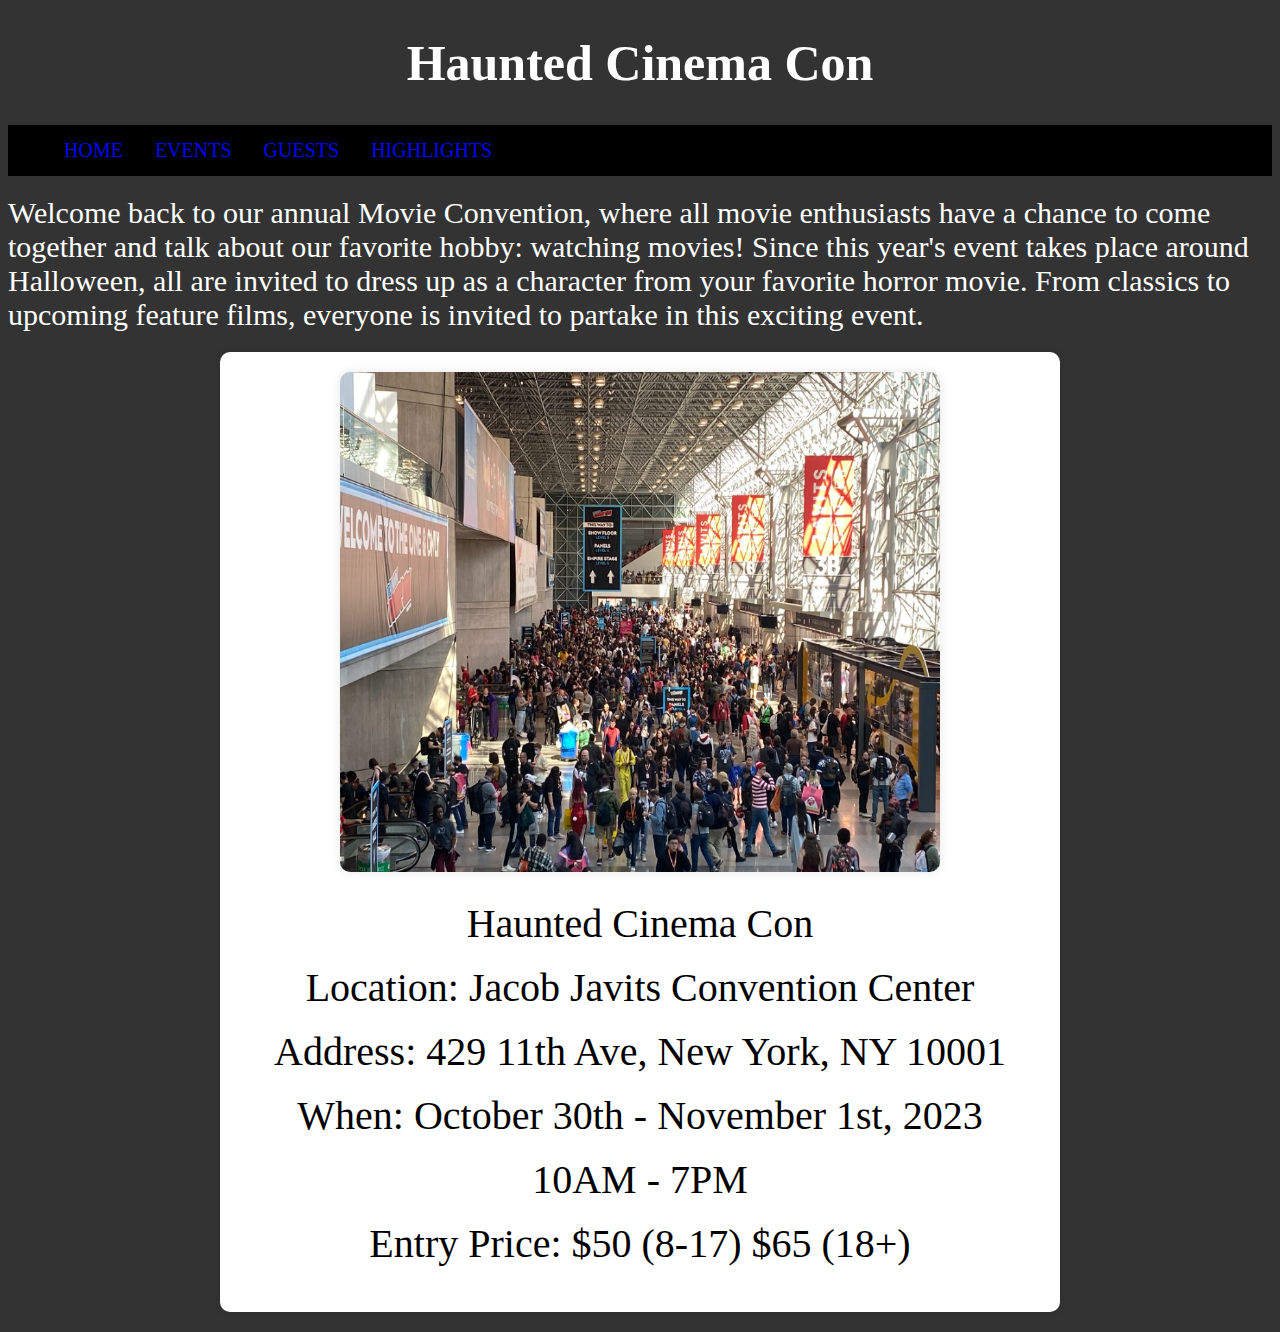
<file: index.html>
<!DOCTYPE html>
<html lang="en">
<head>
    <meta charset="UTF-8">
    <meta http-equiv="X-UA-Compatible" content="IE=edge">
    <meta name="viewport" content="width=device-width, initial-scale=1.0">
    <title>Cinema Con Main</title>
    <link rel = "stylesheet" href = "style.css">
</head>
<body>
    <h1>Haunted Cinema Con</h1>
    <script src="script.js"></script>

    <!--nav bar-->
    <div id = "navbar">
        <ul>
            <li><a href="index.html">HOME</a></li>
            <li><a href="events.html">EVENTS</a></li>
            <li><a href="guests.html">GUESTS</a></li>
            <li><a href="highlights.html">HIGHLIGHTS</a></li>
        </ul>
</div>

    <!--info-->
    <p id="info"><span style="font-size: 30px" text-align="center">Welcome back to our annual Movie Convention, where all movie 
        enthusiasts have a chance to come together and talk about our
        favorite hobby: watching movies! Since this year's event
        takes place around Halloween, all are invited to dress up
        as a character from your favorite horror movie.
        From classics to upcoming feature films, everyone is invited to partake in this
        exciting event.</span>
    </p>

    <div id="main">
    <img id="mainpic" src="assets/convention.png" alt="convention">

    <p> <span id="maintext" >Haunted Cinema Con
        <br>
        Location: Jacob Javits Convention Center 
        <br>
        Address: 429 11th Ave, New York, NY 10001
        </a>
        <br>
        When: October 30th - November 1st, 2023
        <br>
        10AM - 7PM
        <br>
        Entry Price: $50 (8-17) $65 (18+)



    </span></p> 

</div>


    
</body>
</html>
</file>
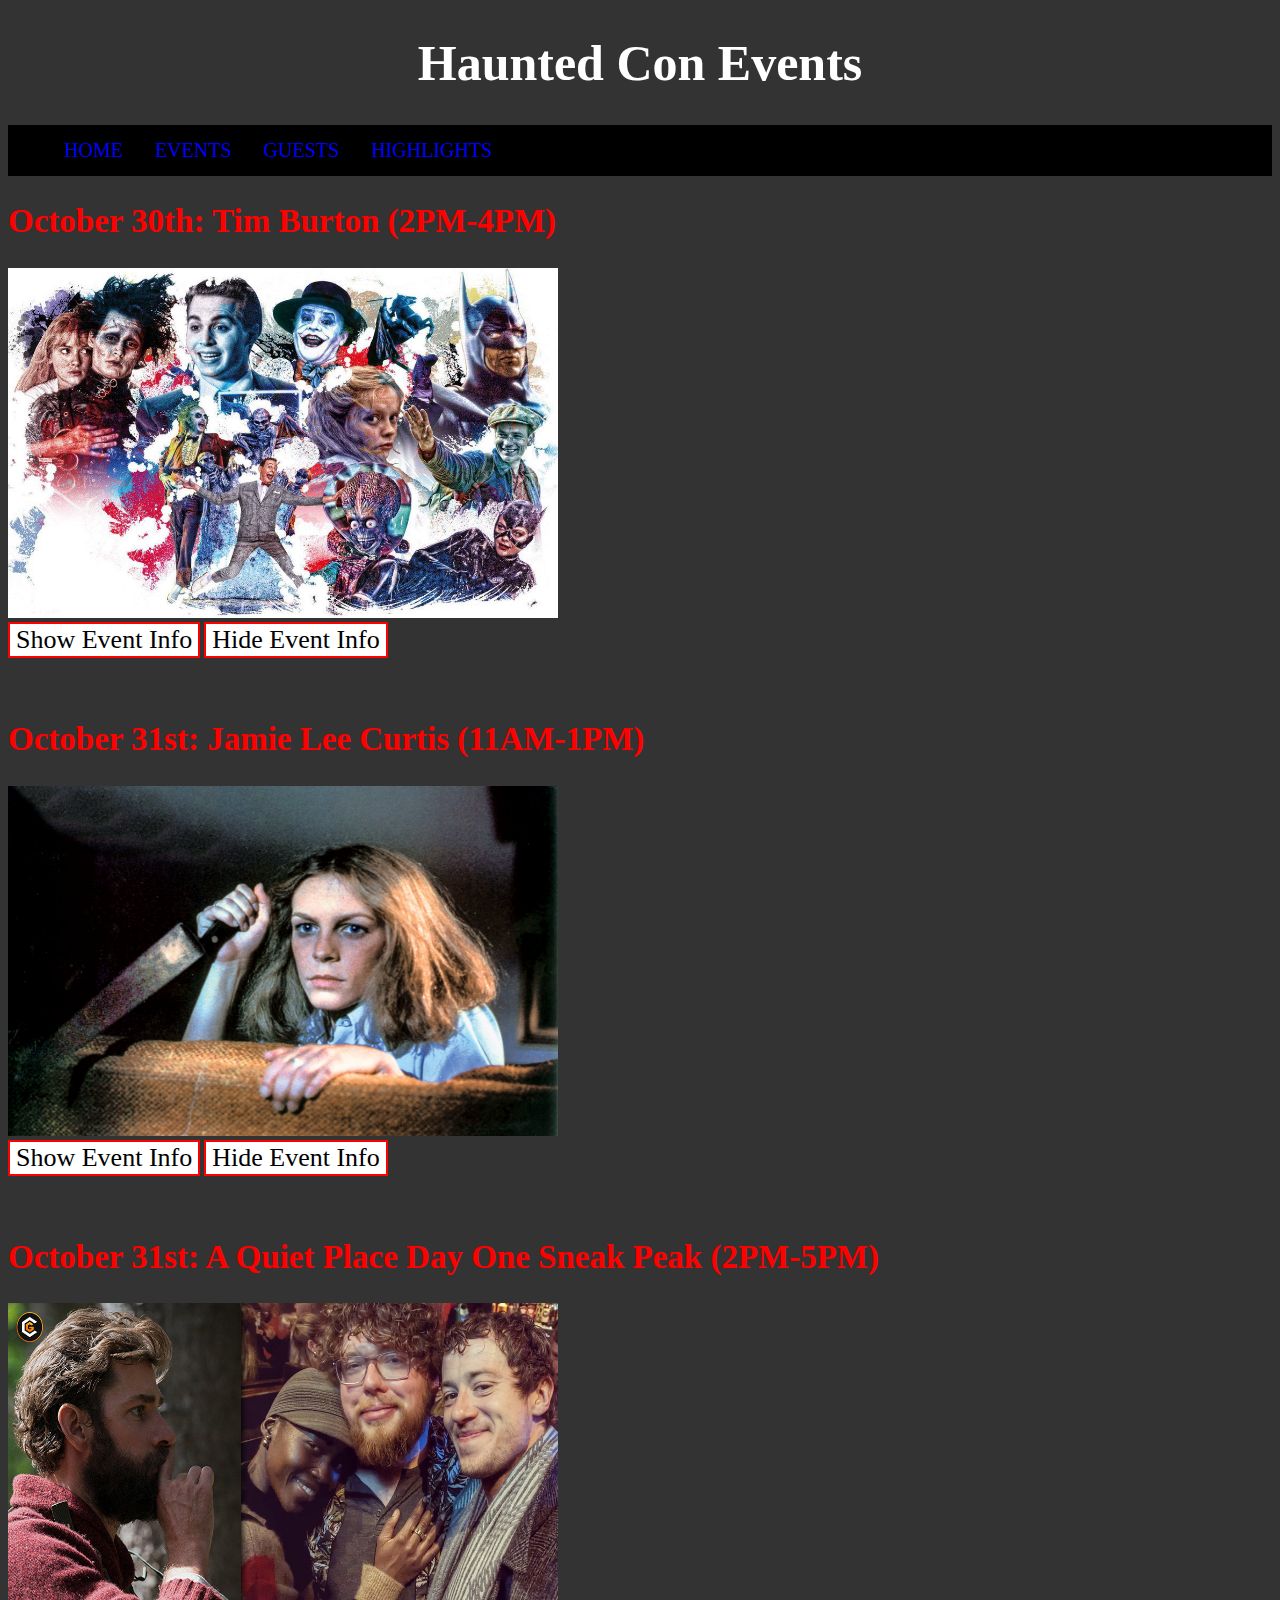
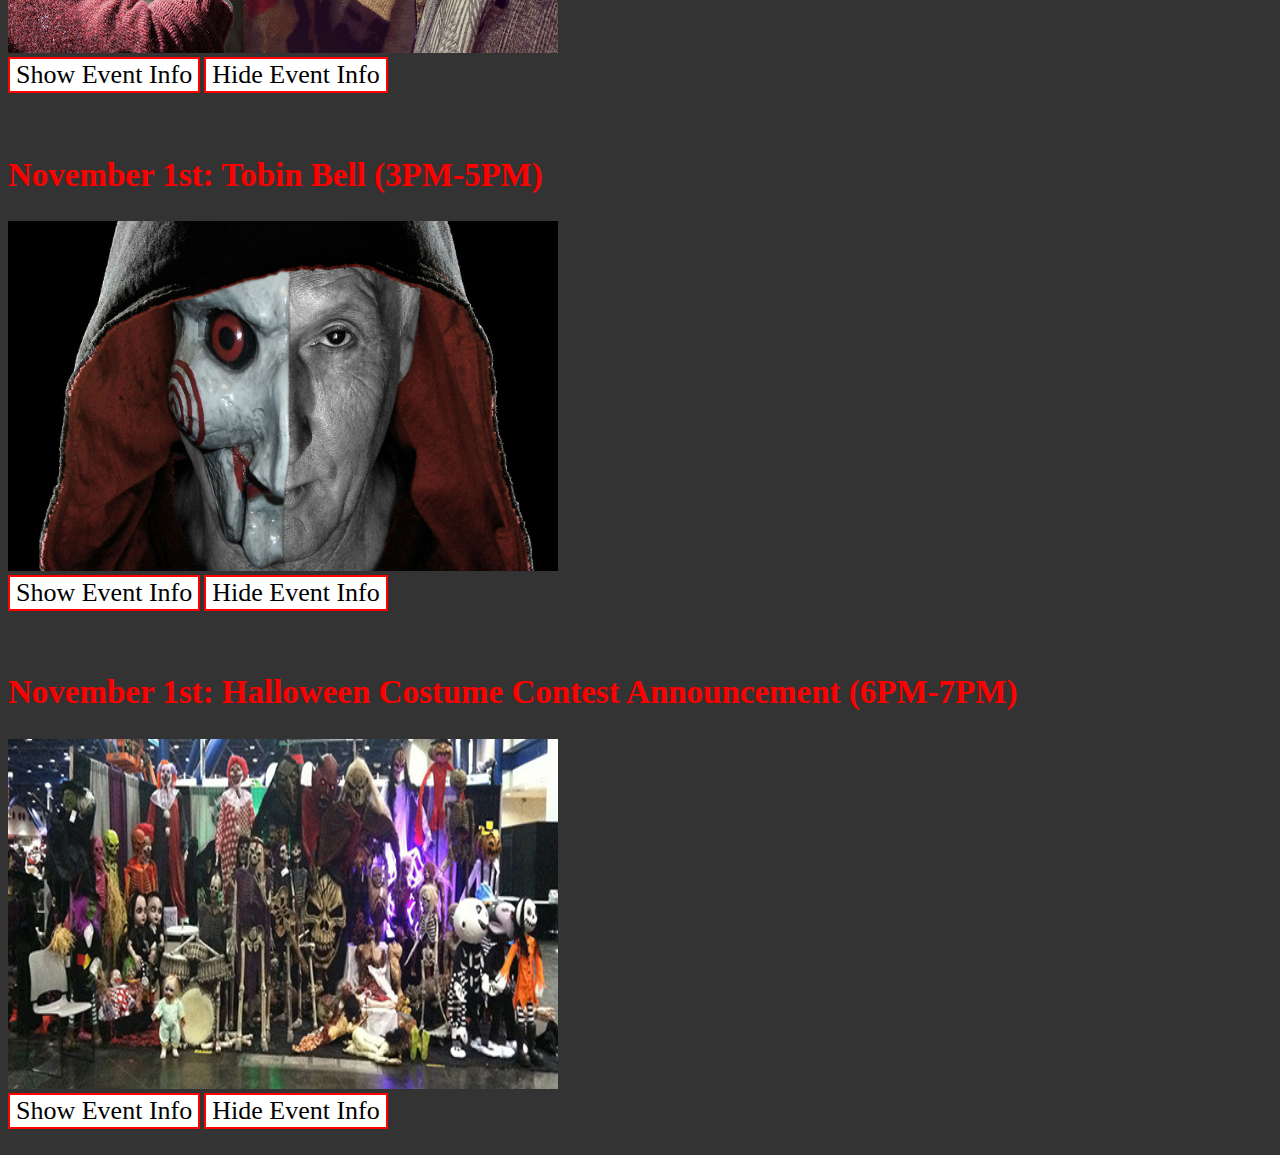
<file: events.html>
<!DOCTYPE html>
<html lang="en">
<head>
    <meta charset="UTF-8">
    <meta http-equiv="X-UA-Compatible" content="IE=edge">
    <meta name="viewport" content="width=device-width, initial-scale=1.0">
    <title>The Movie Convention</title>
    <link rel = "stylesheet" href = "style.css">
</head>
<body>
    <h1>Haunted Con Events</h1>
    <script src="script.js"></script>

 <!--nav bar-->
 <div id = "navbar">
    <ul>
        <li><a href="index.html">HOME</a></li>
        <li><a href="events.html">EVENTS</a></li>
        <li><a href="guests.html">GUESTS</a></li>
        <li><a href="highlights.html">HIGHLIGHTS</a></li>
    </ul>
</div>
    <h2 class="subhead">October 30th: Tim Burton (2PM-4PM)</h2>
    <img class = "eventpics" src="assets/eventstimburton.jpg" alt="tim burton"> <br>
    <input type=button name=type value='Show Event Info' onclick="setVisibility('twbevent', 'inline');";>
    <input type=button name=type value='Hide Event Info' onclick="setVisibility('twbevent', 'none');";> <br><br>
    <div id="twbevent"><span style = "font-size: 26px">In this exciting event, popular filmaker Tim Burton will take us on his jouney through the process of making his famous fantasy films,
        such as Corpse Bride, Wednesday, and Charlie and the Chocolate Factory! The first 100 people to sign up will get a free T-Shirt, and
        will be automatically entered in a raffle for a private meet and greet session.</span></div>

    <br>
    <h2 class="subhead">October 31st: Jamie Lee Curtis (11AM-1PM)</h2>
    <img class = "eventpics" src="assets/eventsjamieleecurtis.jpg" alt="jamie lee curtis"><br>
    <input type=button name=type value='Show Event Info' onclick="setVisibility('jlcevent', 'inline');";>
    <input type=button name=type value='Hide Event Info' onclick="setVisibility('jlcevent', 'none');";> <br><br>
    <div id="jlcevent"><span style = "font-size: 26px">During this event, Jamie Lee Curtis, the "scream queen", will talk about her roles in some fan favorite movies. Deirdre Beaubeirdre in 
        Everything Everywhere All at Once, Laurie Strode in Halloween franchise, Tess/Anna Coleman in Freaky Friday, and more!. Don't miss out on this exclusive 
        event with our favorite recently awarded oscar winner!</span></div>
  
    <br>
    <h2 class="subhead">October 31st: A Quiet Place Day One Sneak Peak (2PM-5PM)</h2>
    <img class = "eventpics" src="assets/eventsaquietplacedayone.jpg" alt="a quiet place day one"><br>
    <input type=button name=type value='Show Event Info' onclick="setVisibility('qpevent', 'inline');";>
    <input type=button name=type value='Hide Event Info' onclick="setVisibility('qpevent', 'none');";> <br><br>
    <div id="qpevent"><span style = "font-size: 26px">Based on the original story by John Krasinski, this spin-off prequel and third installment of the A Quiet Place film series
        will be shown for one day only before its official release in June 2024. Viewers are invited to participate in this exclusive screening starring Emily Blunt as Evelyn Abbott.</span></div>

    <br>
    <h2 class="subhead">November 1st: Tobin Bell (3PM-5PM)</h2>
    <img class = "eventpics" src="assets/eventstobinbell.jpg" alt="tobin bell jigsaw"><br>
    <input type=button name=type value='Show Event Info' onclick="setVisibility('tbevent', 'inline');";>
    <input type=button name=type value='Hide Event Info' onclick="setVisibility('tbevent', 'none');";> <br><br>
    <div id="tbevent"><span style = "font-size: 26px">Most recognized for his role as John Kramer (Jigsaw) in the Saw franchise, Tobin Bell will talk about his role as Jigsaw and reveal his favorite trap in the latest movie, Saw X!
        You don't want to miss this!</span></div>

    <br>
    <h2 class="subhead">November 1st: Halloween Costume Contest Announcement (6PM-7PM)</h2>
    <img class = "eventpics" src="assets/eventscostume.jpg" alt="halloween costumes"><br>
    <input type=button name=type value='Show Event Info' onclick="setVisibility('hcevent', 'inline');";>
    <input type=button name=type value='Hide Event Info' onclick="setVisibility('hcevent', 'none');";> <br><br>
    <div id="hcevent"><span style = "font-size: 26px">The moment all of you have been waiting for! At the end of this convention, the winners of the Halloween Costume Contest will be announced, competing for the titles Best Costume, Scariest Costume,
        Most Unique Costume, and Most Realistic Costume. Winners will recieve a $150 reedemable Cheesecake Factory certificate and an all expenses paid day trip to The Horrorland Miami. We wish you the best of luck!</span></div>

    



    
</body>
</html>



   
</body>
</html>
</file>
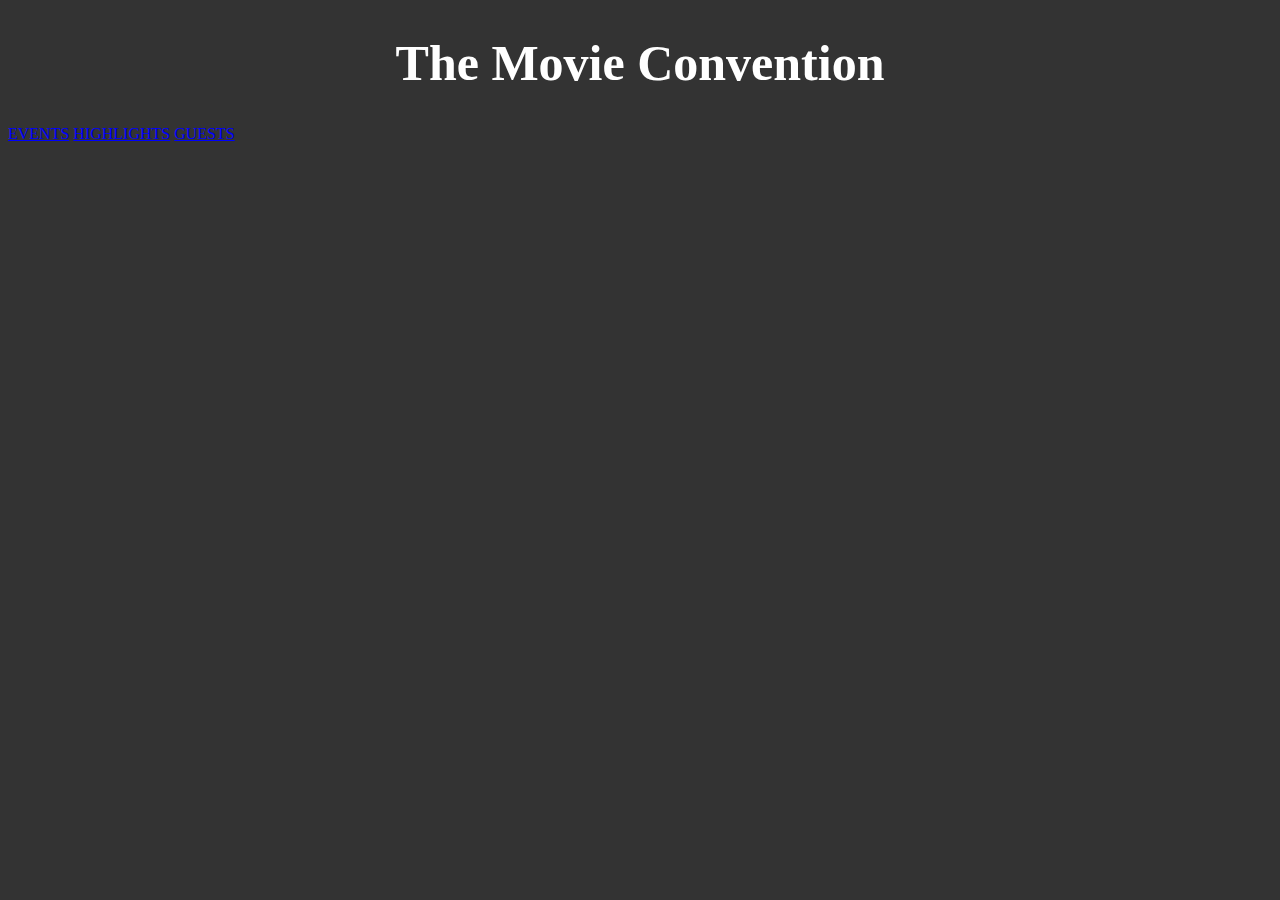
<file: guests.htm>
<!DOCTYPE html>
<html lang="en">
<head>
    <meta charset="UTF-8">
    <meta http-equiv="X-UA-Compatible" content="IE=edge">
    <meta name="viewport" content="width=device-width, initial-scale=1.0">
    <title>The Movie Convention</title>
    <link rel = "stylesheet" href = "style.css">
</head>
<body>
    <h1>The Movie Convention</h1>
    <script src="script.js"></script>

    <!--nav bar-->
    <a href="/events.html">EVENTS</a>
    <a href="/highlights.html">HIGHLIGHTS</a>
    <a href="/guests.html">GUESTS</a>

    
</body>
</html>
</file>
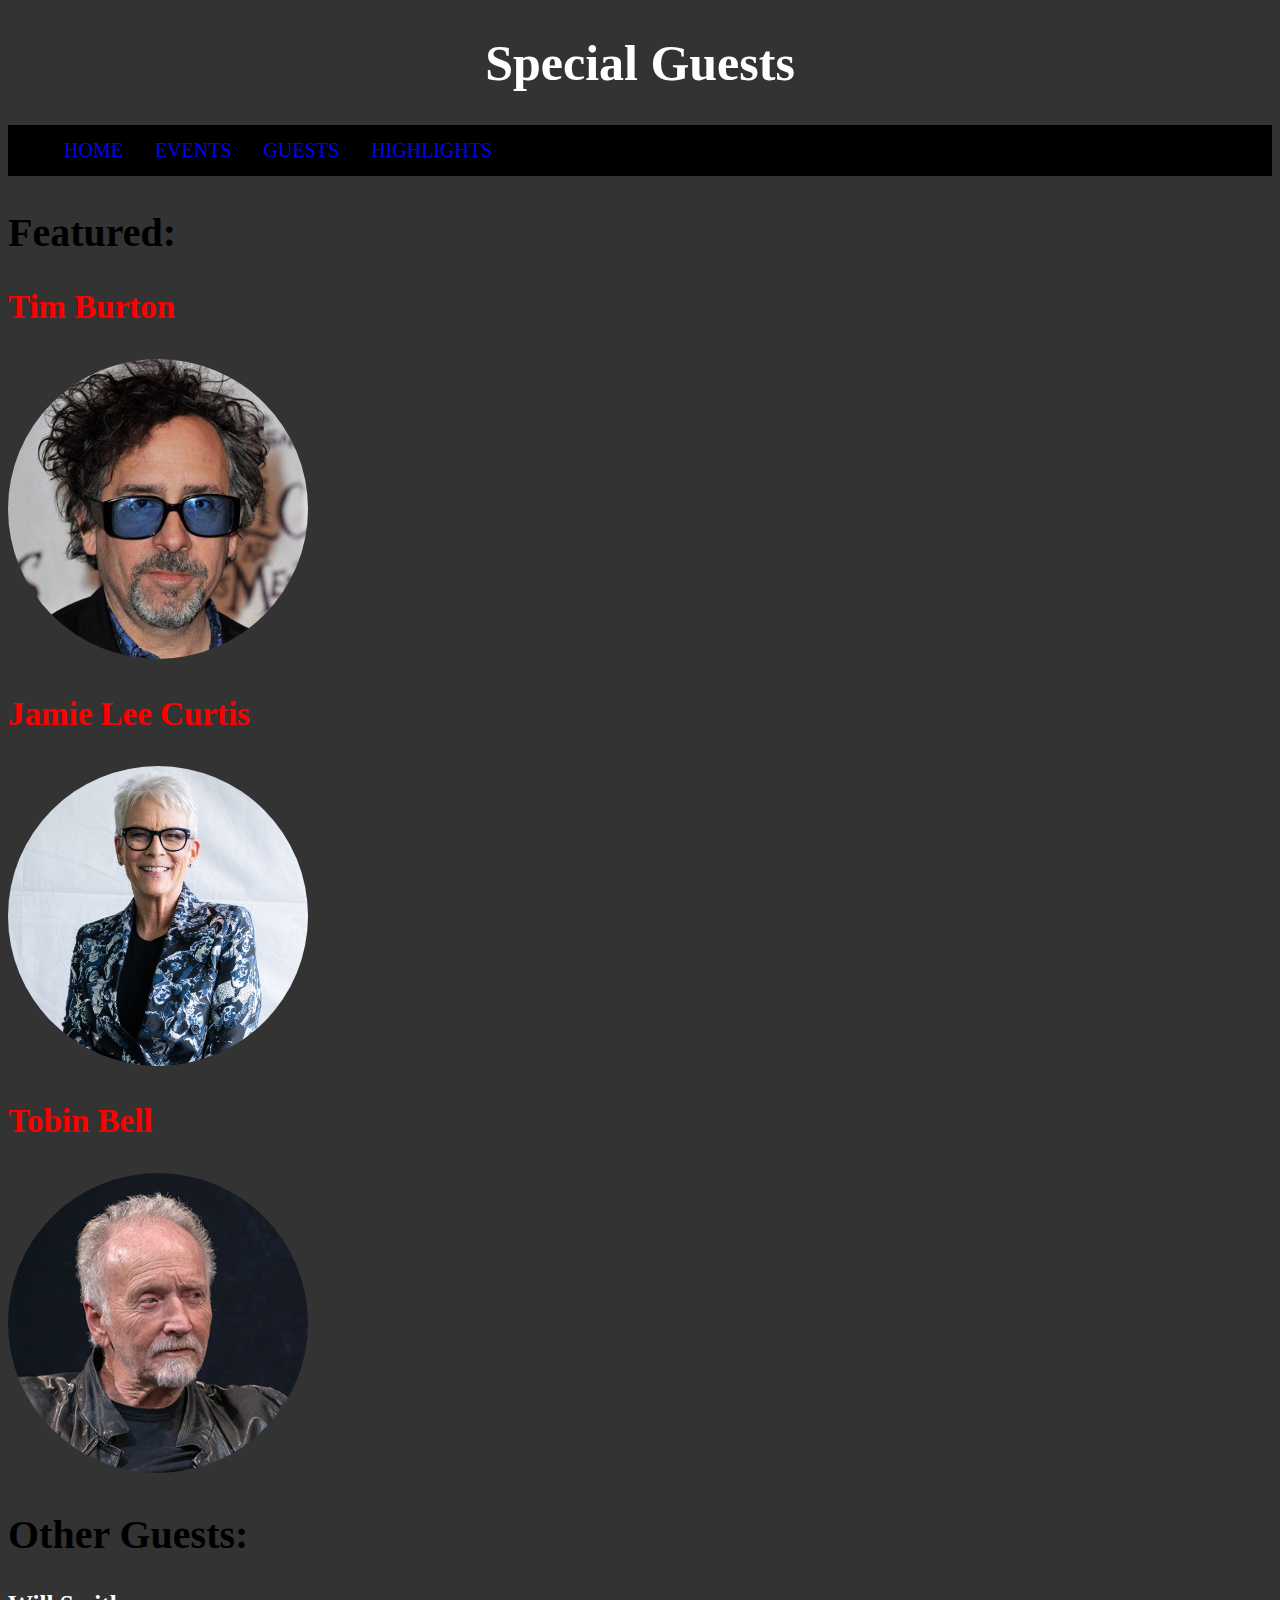
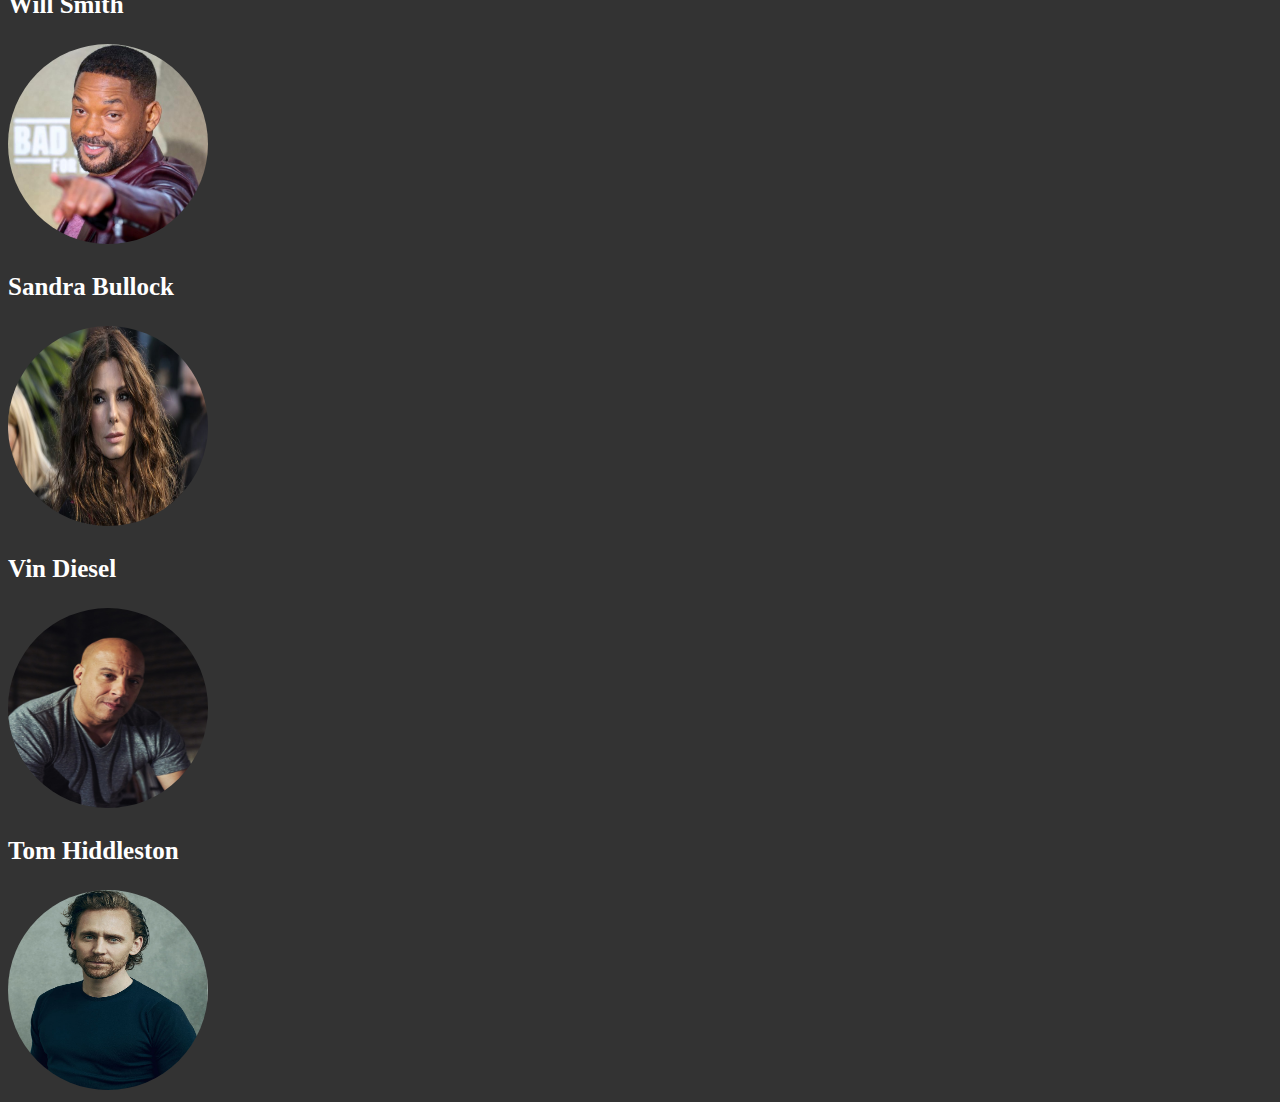
<file: guests.html>
<!DOCTYPE html>
<html lang="en">
<head>
    <meta charset="UTF-8">
    <meta http-equiv="X-UA-Compatible" content="IE=edge">
    <meta name="viewport" content="width=device-width, initial-scale=1.0">
    <title>The Movie Convention</title>
    <link rel = "stylesheet" href = "style.css">

</head>
<body>
    <h1>Special Guests</h1>

    <!--nav bar-->
    <div id = "navbar">
        <ul>
            <li><a href="index.html">HOME</a></li>
            <li><a href="events.html">EVENTS</a></li>
            <li><a href="guests.html">GUESTS</a></li>
            <li><a href="highlights.html">HIGHLIGHTS</a></li>
        </ul>
    </div>

        <h2>Featured: </h2> 

    <div id="guests">
    <h3 class="subhead">Tim Burton</h3>
    <img class = "featured" name=imb src='assets/timburton.jpg'  
        onclick="setVisibility('twb', 'inline');";>
    <div id="twb">Timothy Walter Burton is an American filmmaker, animator, and artist. Known for pioneering goth culture in the American film industry, 
        Burton is revered for his gothic horror and fantasy films (Source: Wikipedia)</div>


    <h3 class="subhead">Jamie Lee Curtis</h3>
    <img class = "featured" name=imb src='assets/jamieleecurtis.jpg'  
        onclick="setVisibility('jlc', 'inline');";>
    <div id="jlc">Jamie Lee Curtis is an American actress, producer, and children's author. Known for her performances in the horror and slasher genres, 
        she is regarded as a scream queen, in addition to roles in comedies (Source: Wikipedia)</div>

    
    <h3 class="subhead">Tobin Bell</h3>
    <img class = "featured" name=imb src='assets/tobinbell.jpg'  
        onclick="setVisibility('tb', 'inline');";>
    <div id="tb">Tobin Bell is an American actor most recognized for his role as John Kramer aka Jigsaw in the Saw franchise. He started his acting career 
        in the late 1970s and early 1980s doing stand-ins and background work on feature films (Source: Wikipedia)</div>
   
        </div>

    <h2>Other Guests:</h4> <!--include booth numbers in hidden bio-->
    <p class = "title">Will Smith</p>
        <img class = "otherguest" name=imb src='assets/willsmith.jpg'  
            onclick="setVisibility('ws', 'inline');";>
        <div id="ws">Will Smith- (Booth 120) An American actor, rapper, and film producer who recieved multiple accolades, including an Academy award, a BAFTA Awardm and four Grammys. 
            As of 2023, his films have grossed over $9.3 billion globally, making him one of Hollywood's most bankable stars.</div>


        <p class = "title">Sandra Bullock</p>
        <img class = "otherguest" name=imb src='assets/sandrabullock.jpg'  
            onclick="setVisibility('sb', 'inline');";>
        <div id="sb">Sandra Bullock- (Booth 122) An American actress and producer who has been named one of Time's 100 most influential people in the world. She is known 
            for her stunning performances in Ocean's 8, The Blind Side, and The Proposal.</div>

        
        <p class = "title">Vin Diesel</p>
        <img class = "otherguest" name=imb src='assets/vindiesel.jpg'  
            onclick="setVisibility('vd', 'inline');";>
        <div id="vd">Vin Diesel- (Booth 134) Mark Sinclair aka Vin Diesel, is an American actor and film producer. One of the world's highest grossing actors, he is best known 
            for playing Dominic Toretto in the Fast & Furious franchise.</div>


        <p class = "title">Tom Hiddleston</p>
        <img class = "otherguest" name=imb src='assets/tomhiddleston.jpg'  
            onclick="setVisibility('th', 'inline');";>
        <div id="th">Tom Hiddleston- (Booth 162) An English actor who has quickly earned a place in fan's hearts with his role as Loki in the Marvel Cinematic Universe.

    <script src="script.js"></script>
    
</body>
</div>
</html>
</file>
<file: style.css>
a:link {
    color: blue;
}
  
/* visited link */
a:visited {
    color: rgb(255, 255, 255);
}
/* mouse over link */
a:hover {
    color: rgb(255, 255, 255);
}
  
/* selected link */
a:active {
color: red;
}

/* page headings */
h1 {
    font-size: 65px;
    text-align: center;
    color:white;
}

h2 {
    font-size: 40px;
}

/* subheadings */
.subhead {
    color: red;
    font-size: 30px;
}

/* navbar */
#navbar {
    background-color: red;
    font-size: 20px;
}

ul {
    list-style-type: none;
    margin: none;
    padding: none;
    overflow: hidden;
    background-color: black;
  }
  
  li {
    float: left;
  }
  
  li a {
    display: block;
    color: white;
    text-align: center;
    padding: 14px 16px;
    text-decoration: none;
  }
  
  li a:hover {
    background-color: #111;
  }

  .active {
    background-color: lightslategrey;
  }

  body {
    background-color: #333;
  }


  #info {
    color: white;
  }
  #main {
    max-width: 800px;
    margin: 20px auto;
    background-color: #fff;
    padding: 20px;
    border-radius: 10px;
    box-shadow: 0 0 10px rgba(0, 0, 0, 0.1);
    text-align: center;
}

#mainpic {
    width: 100%;
    height: auto;
    border-radius: 10px;
    box-shadow: 0 0 10px rgba(0, 0, 0, 0.1);
}

#maintext {
    font-size: 18px;
    line-height: 1.6;
}
/* featured guest pics */
.featured {
    border-radius: 50%;
    width: 300px ;
    height: 300px;

}

/* other guest pics */
.otherguest {
    border-radius: 50%;
    width: 200px;
    height: 200px;

}

/* other guest name */
.title {
    font-size: 23px;
    font-weight: bold;
    color:white;
}

.eventpics {
    width: 550px;
    height: 350px;
}

/* remember to add media queries and css grids */   

/* viewports*/

/*smartphone*/
@media (max-width: 600px) {
    h1{
        font-size: 30px;

    }

    .subhead {
        font-size: 20px;
    }

    #navbar {
        background-color: darkgrey;
        font-size: 12px;
    }

    .title {
        font-size: 13px;
        font-weight: bold;
    }

    #maintext {
        font-size: 20px;
    }

    #mainpic {
        width: 200px;
        height: 100px;
    }


}

/*tablet*/
@media (min-width: 601px) and (max-width: 1024px) {
    h1{
        font-size: 40px;

    }

    .subhead {
        font-size: 27px;
    }

    #navbar {
        background-color: rgb(153, 70, 70);
        font-size: 16px;
    }

    .title {
        font-size: 18px;
        font-weight: bold;
    }

    #maintext {
        font-size: 30px;
    }

    #mainpic {
        width: 300px;
        height: 200px;
    }
}

/*desktop*/
@media (min-width: 1025px) {
    h1{
        font-size: 50px;

    }

    .subhead {
        font-size: 33px;
    }

    #navbar {
        background-color: rgb(212, 66, 66);
        font-size: 20px;
    }

    .title {
        font-size: 25px;
        font-weight: bold;
    }

    #maintext {
        font-size: 40px;
    }

    #mainpic {
        width: 600px;
        height: 500px;
    }
}

#twb, #jlc, #tb{
    position: absolute;
    left: 350px;
    top: 365px;
    background-color: #f1f1f1;
    padding: 10px;
    color: black;
    border: red 2px dashed;
    display: none;
    font-size: 30px;
    box-sizing: border-box;
}

#ws, #sb, #vd, #th{
    position: absolute;
    left: 240px;
    top: 365px;
    background-color: #f1f1f1;
    padding: 10px;
    color: black;
    border: red 2px dashed;
    display: none;
    font-size: 20px;
    box-sizing: border-box;
}

#twb{
    top: 365px;
}

#jlc{
    top: 765px;
}

#tb{
    top: 1165px;
}

#ws{
    top: 1620px;
}

#sb{
    top: 1900px;
}

#vd{
    top: 2180px;
}

#th{
    top: 2480px;
}

#jlcevent, #twbevent, #qpevent, #tbevent, #hcevent {
    display: none;
    color:white;
}

input[type="button"], input[type="submit"] {
    background-color: white;
    color: black;
    border: 2px solid red; 
    transition-duration: 0.4s;
    text-align: center;
    display: inline-block;
    font-size: 26px;
    font-family: "Times New Roman", Times, serif;
    
}

input[type="button"]:hover {
    background-color: red;
    color: white;
}

/* add css grids for highlights*/
#highlights {
    display: grid;
    grid-template-columns: repeat(auto-fill, minmax(350px, 1fr));
    grid-gap: 20px;
    padding: 10px;
}

.pic {
    width: 100%;
    height: auto;
    border-radius: 10px;
    box-shadow: 0 0 10px rgba(0, 0, 0, 0.1);
}
</file>
